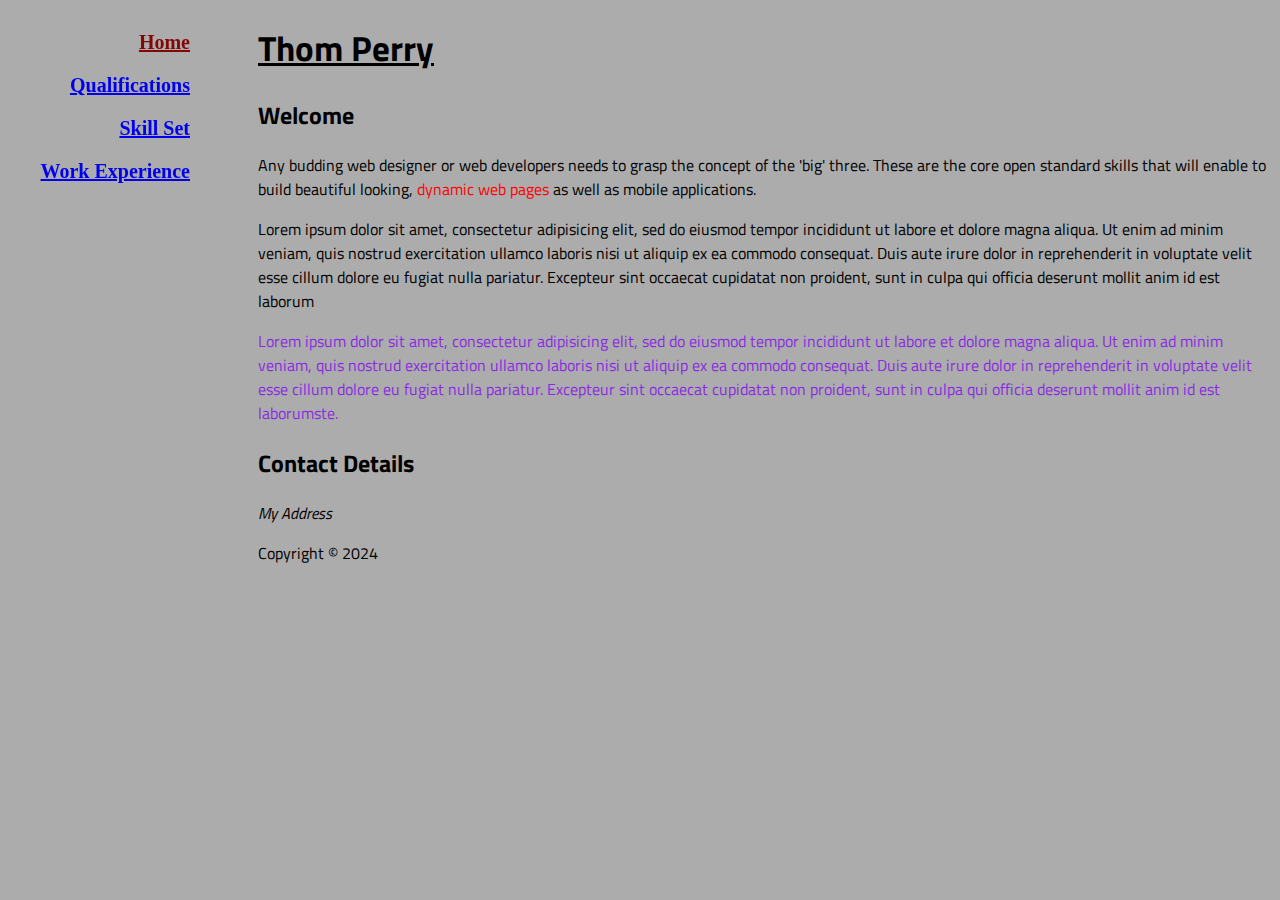
<file: index.html>
<!DOCTYPE html>
<html>
  <head>
    <link href="/styles/main.css" rel="stylesheet">
    <meta charset="utf-8" />
    <title>Thom Perry :: About Me</title>
  </head>
  <body>
    <nav>
      
        <div><a href="index.html" class="selected">Home</a></div>
        <div><a href="qualifications.html">Qualifications</a></div>
        <div><a href="skill-set.html">Skill Set</a></div>
        <div><a href="work-experience.html">Work Experience</a></div>
      </ul>
    </nav>
    <div class="container">
      <div class="header">
        <div class="logo">
          <h1><a href="#">Thom Perry</a></h1>
        </div>

        
      </div>
      <div class="content">
        <div class="section">
          <h2>Welcome</h2>

          <p class="firstPara">
            Any budding web designer or web developers needs to grasp the
            concept of the 'big' three. These are the core open standard skills
            that will enable to build beautiful looking,
            <span style="color: #ff0000">dynamic web pages</span> as well as
            mobile applications.
          </p>
          <p>
            Lorem ipsum dolor sit amet, consectetur adipisicing elit, sed do
            eiusmod tempor incididunt ut labore et dolore magna aliqua. Ut enim
            ad minim veniam, quis nostrud exercitation ullamco laboris nisi ut
            aliquip ex ea commodo consequat. Duis aute irure dolor in
            reprehenderit in voluptate velit esse cillum dolore eu fugiat nulla
            pariatur. Excepteur sint occaecat cupidatat non proident, sunt in
            culpa qui officia deserunt mollit anim id est laborum
          </p>
          <p style="color:blueviolet">
            Lorem ipsum dolor sit amet, consectetur adipisicing elit, sed do
            eiusmod tempor incididunt ut labore et dolore magna aliqua. Ut enim
            ad minim veniam, quis nostrud exercitation ullamco laboris nisi ut
            aliquip ex ea commodo consequat. Duis aute irure dolor in
            reprehenderit in voluptate velit esse cillum dolore eu fugiat nulla
            pariatur. Excepteur sint occaecat cupidatat non proident, sunt in
            culpa qui officia deserunt mollit anim id est laborumste.
          </p>
        </div>
        <div class="sidebar">
          <h2>Contact Details</h2>
          <address>My Address</address>
        </div>
      </div>
      <div id="footer">
        <p>Copyright &copy; 2024</p>
      </div>
    </div>
  </body>
</html>
</file>
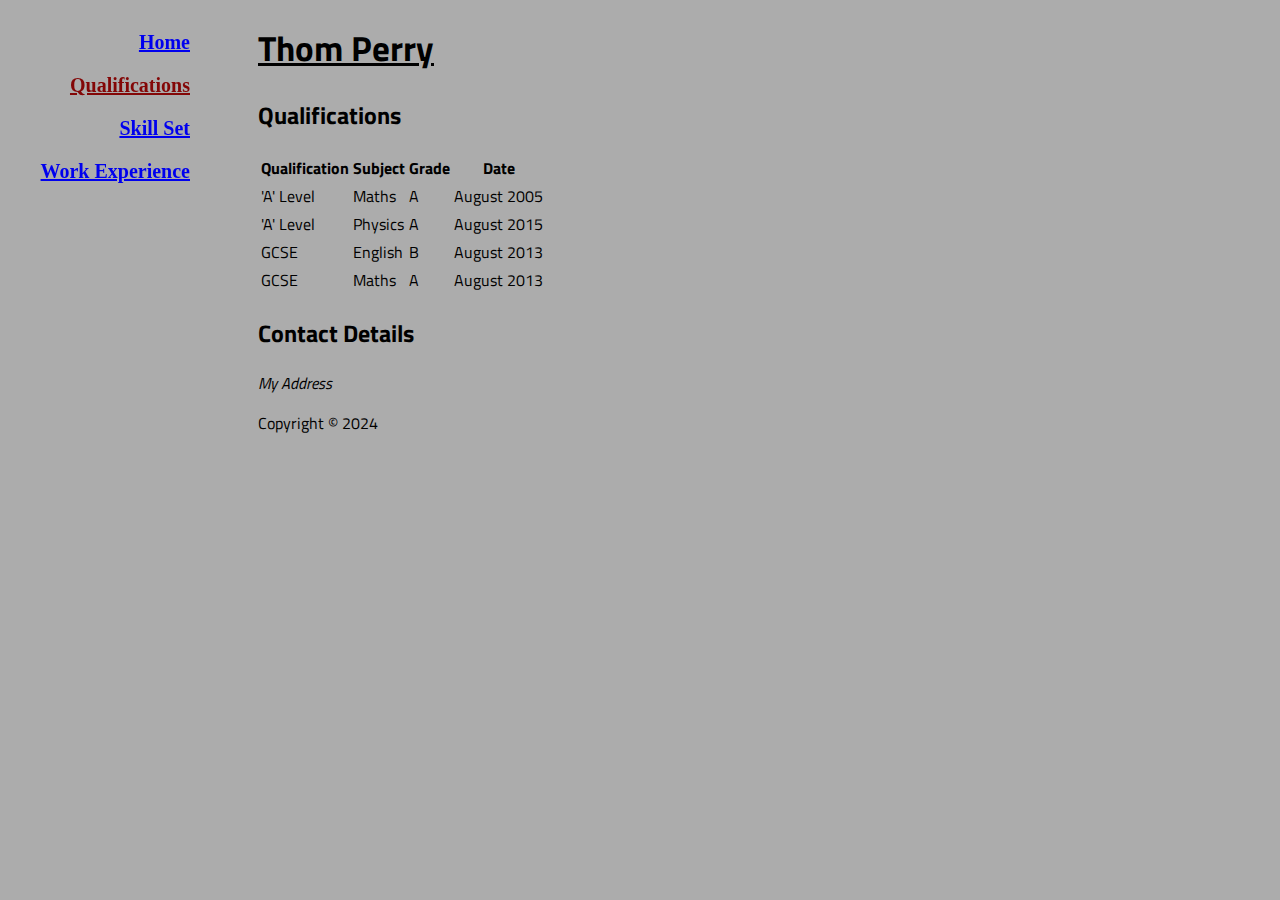
<file: qualifications.html>
<!DOCTYPE html>
<html>
  <head>
    <link href="/styles/main.css" rel="stylesheet">
    <meta charset="utf-8" />
    <title>Thom Perry :: Qualifications</title>
  </head>
  <body>
    <nav>
          
      <div><a href="index.html">Home</a></div>
      <div><a href="qualifications.html" class="selected">Qualifications</a></div>
      <div><a href="skill-set.html">Skill Set</a></div>
      <div><a href="work-experience.html">Work Experience</a></div>
    
  </nav>
    <div class="container">
      <div class="header">
        <div class="logo">
          <h1><a href="#">Thom Perry</a></h1>
        </div>

      </div>
      <div class="content">
        <div class="section">
          <h2>Qualifications</h2>
        
          <table>
            <tr>
              <th>Qualification</th>
              <th>Subject</th>
              <th>Grade</th>
              <th>Date</th>
            </tr>
            <tr>
              <td>'A' Level</td>
              <td>Maths</td>
              <td>A</td>
              <td>August 2005</td>
            </tr>
            <tr>
              <td>'A' Level</td>
              <td>Physics</td>
              <td>A</td>
              <td>August 2015</td>
            </tr>
            <tr>
              <td>GCSE</td>
              <td>English</td>
              <td>B</td>
              <td>August 2013</td>
            </tr>
            <tr>
              <td>GCSE</td>
              <td>Maths</td>
              <td>A</td>
              <td>August 2013</td>
            </tr>
          </table>
        </div>
        <div class="sidebar">
          <h2>Contact Details</h2>
          <address>My Address</address>
        </div>
      </div>
      <div id="footer">
        <p>Copyright &copy; 2024</p>
      </div>
    </div>
  </body>
</html>
</file>
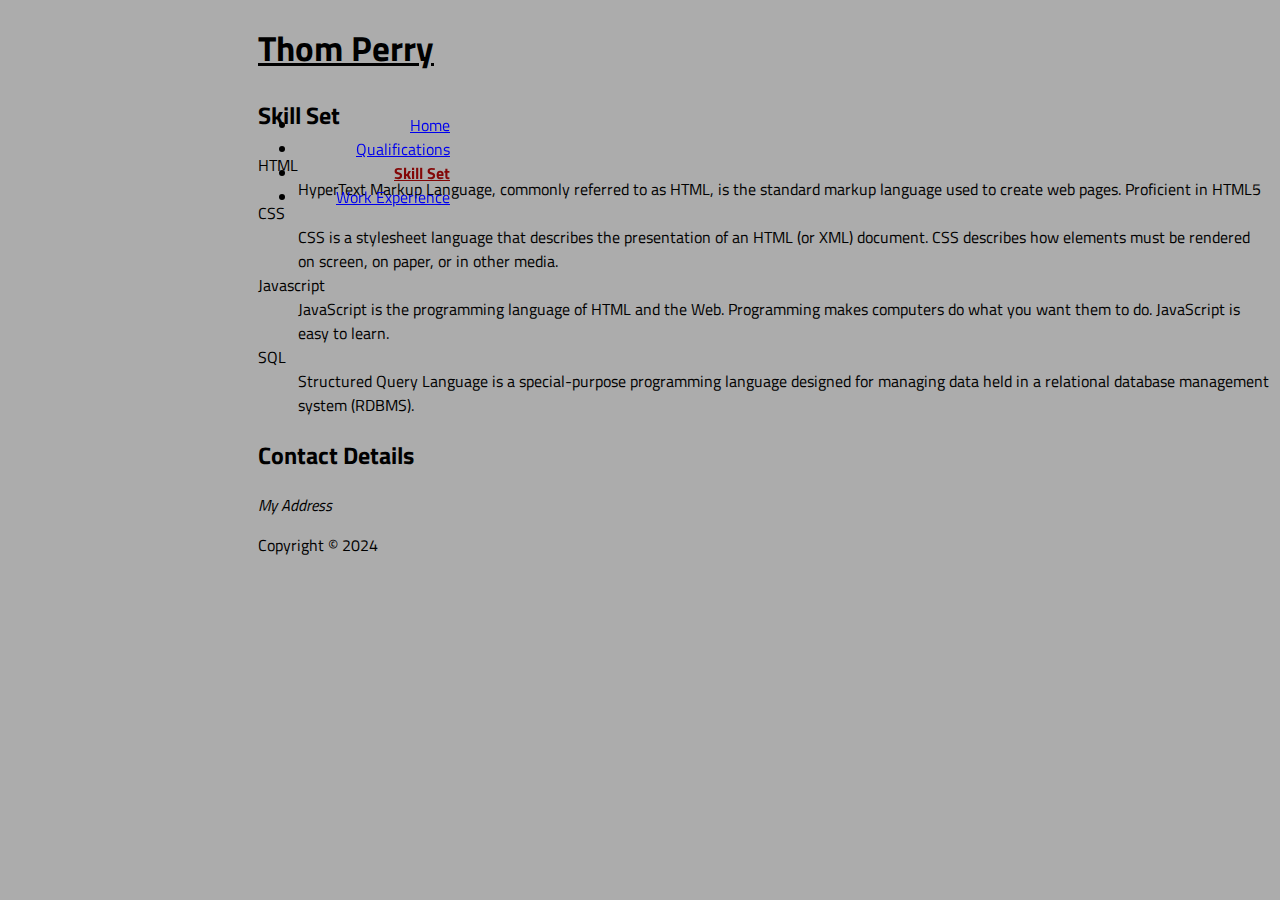
<file: skill-set.html>
<!DOCTYPE html>
<html>
  <head>
    <link href="/styles/main.css" rel="stylesheet">
    <meta charset="utf-8" />
    <title>Thom Perry :: Skill Set</title>
  </head>
  <body>
    <div class="container">
      <div class="header">
        <div class="logo">
          <h1><a href="#">Thom Perry</a></h1>
        </div>
        <nav>
          <ul>
            <li><a href="index.html">Home</a></li>
            <li><a href="qualifications.html">Qualifications</a></li>
            <li><a href="skill-set.html" class="selected">Skill Set</a></li>
            <li><a href="work-experience.html">Work Experience</a></li>
          </ul>
        </nav>
      </div>
      <div class="content">
        <div class="section">
          <h2>Skill Set</h2>
         
          <dl>
            <dt>HTML</dt>
            <dd>
              HyperText Markup Language, commonly referred to as HTML, is the
              standard markup language used to create web pages. Proficient in
              HTML5
            </dd>
            <dt>CSS</dt>
            <dd>
              CSS is a stylesheet language that describes the presentation of an
              HTML (or XML) document. CSS describes how elements must be
              rendered on screen, on paper, or in other media.
            </dd>
            <dt>Javascript</dt>
            <dd>
              JavaScript is the programming language of HTML and the Web.
              Programming makes computers do what you want them to do.
              JavaScript is easy to learn.
            </dd>
            <dt>SQL</dt>
            <dd>
              Structured Query Language is a special-purpose programming
              language designed for managing data held in a relational database
              management system (RDBMS).
            </dd>
          </dl>
        </div>
        <div class="sidebar">
          <h2>Contact Details</h2>
          <address>My Address</address>
        </div>
      </div>
      <div id="footer">
        <p>Copyright &copy; 2024</p>
      </div>
    </div>
  </body>
</html>
</file>
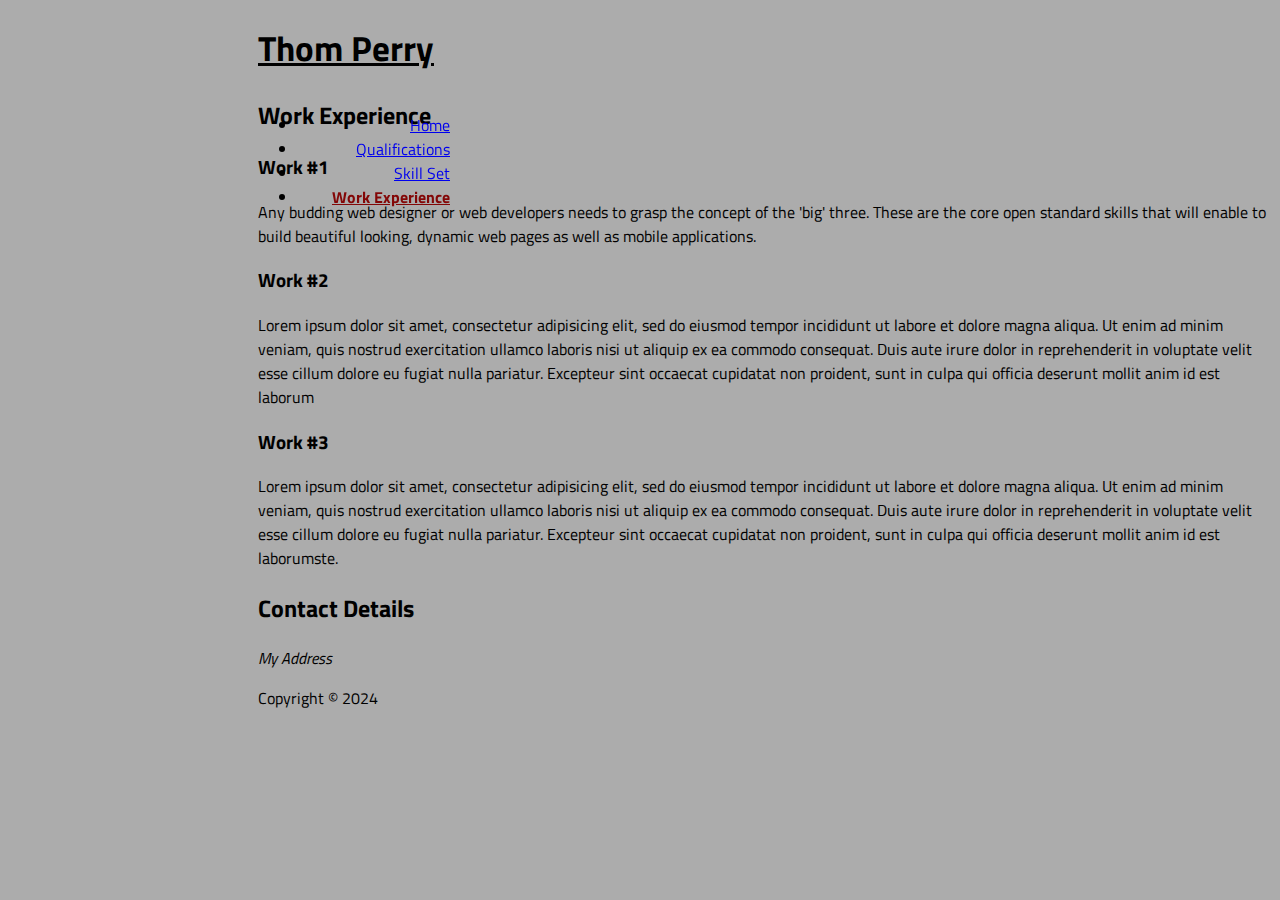
<file: work-experience.html>
<!DOCTYPE html>
<html>
  <head>
    <link href="/styles/main.css" rel="stylesheet">
    <meta charset="utf-8" />
    <title>Thom Perry :: Work Experience</title>
  </head>
  <body>
    <div class="container">
      <div class="header">
        <div class="logo">
          <h1><a href="#">Thom Perry</a></h1>
        </div>
        <nav>
          <ul>
            <li><a href="index.html">Home</a></li>
            <li><a href="qualifications.html">Qualifications</a></li>
            <li><a href="skill-set.html">Skill Set</a></li>
            <li><a href="work-experience.html" class="selected">Work Experience</a></li>
          </ul>
        </nav>
      </div>
      <div class="content">
        <div class="section">
          <h2>Work Experience</h2>
          <h3>Work #1</h3>
          <p>
            Any budding web designer or web developers needs to grasp the
            concept of the 'big' three. These are the core open standard skills
            that will enable to build beautiful looking, dynamic web pages as
            well as mobile applications.
          </p>
          <h3>Work #2</h3>
          <p>
            Lorem ipsum dolor sit amet, consectetur adipisicing elit, sed do
            eiusmod tempor incididunt ut labore et dolore magna aliqua. Ut enim
            ad minim veniam, quis nostrud exercitation ullamco laboris nisi ut
            aliquip ex ea commodo consequat. Duis aute irure dolor in
            reprehenderit in voluptate velit esse cillum dolore eu fugiat nulla
            pariatur. Excepteur sint occaecat cupidatat non proident, sunt in
            culpa qui officia deserunt mollit anim id est laborum
          </p>
          <h3>Work #3</h3>
          <p>
            Lorem ipsum dolor sit amet, consectetur adipisicing elit, sed do
            eiusmod tempor incididunt ut labore et dolore magna aliqua. Ut enim
            ad minim veniam, quis nostrud exercitation ullamco laboris nisi ut
            aliquip ex ea commodo consequat. Duis aute irure dolor in
            reprehenderit in voluptate velit esse cillum dolore eu fugiat nulla
            pariatur. Excepteur sint occaecat cupidatat non proident, sunt in
            culpa qui officia deserunt mollit anim id est laborumste.
          </p>
        </div>
        <div class="sidebar">
          <h2>Contact Details</h2>
          <address>My Address</address>
        </div>
      </div>
      <div id="footer">
        <p>Copyright &copy; 2024</p>
      </div>
    </div>
  </body>
</html>
</file>
<file: styles/main.css>
@import url('https://fonts.googleapis.com/css2?family=Fredoka:wght@300..700&family=Titillium+Web:ital,wght@0,200;0,300;0,400;0,600;0,700;0,900;1,200;1,300;1,400;1,600;1,700&display=swap');

html {
    background-color: rgb(172, 172, 172);;
}

.container {
    margin-left:250px;
    width: 80%;
    font-family: 'Titillium Web', sans-serif;
    
}

nav {
    margin-left: 0px;
    width: 15%;
    height: 100%;
    position: fixed;
    text-align: right;
}
nav div {
    padding: 10px;
    font-weight: bolder;
    font-size: 20px;
}
.logo a {
    font-size: 35px;
    font-weight: bold;
    color:black;

}
.logo a:hover {
    font-weight: bolder;
}

.links {
    font-weight: bold;
    font-size: 20px;
}

.selected {
    color:rgb(131, 7, 7);
    font-weight: bolder;
}

table {
    
}
</file>
